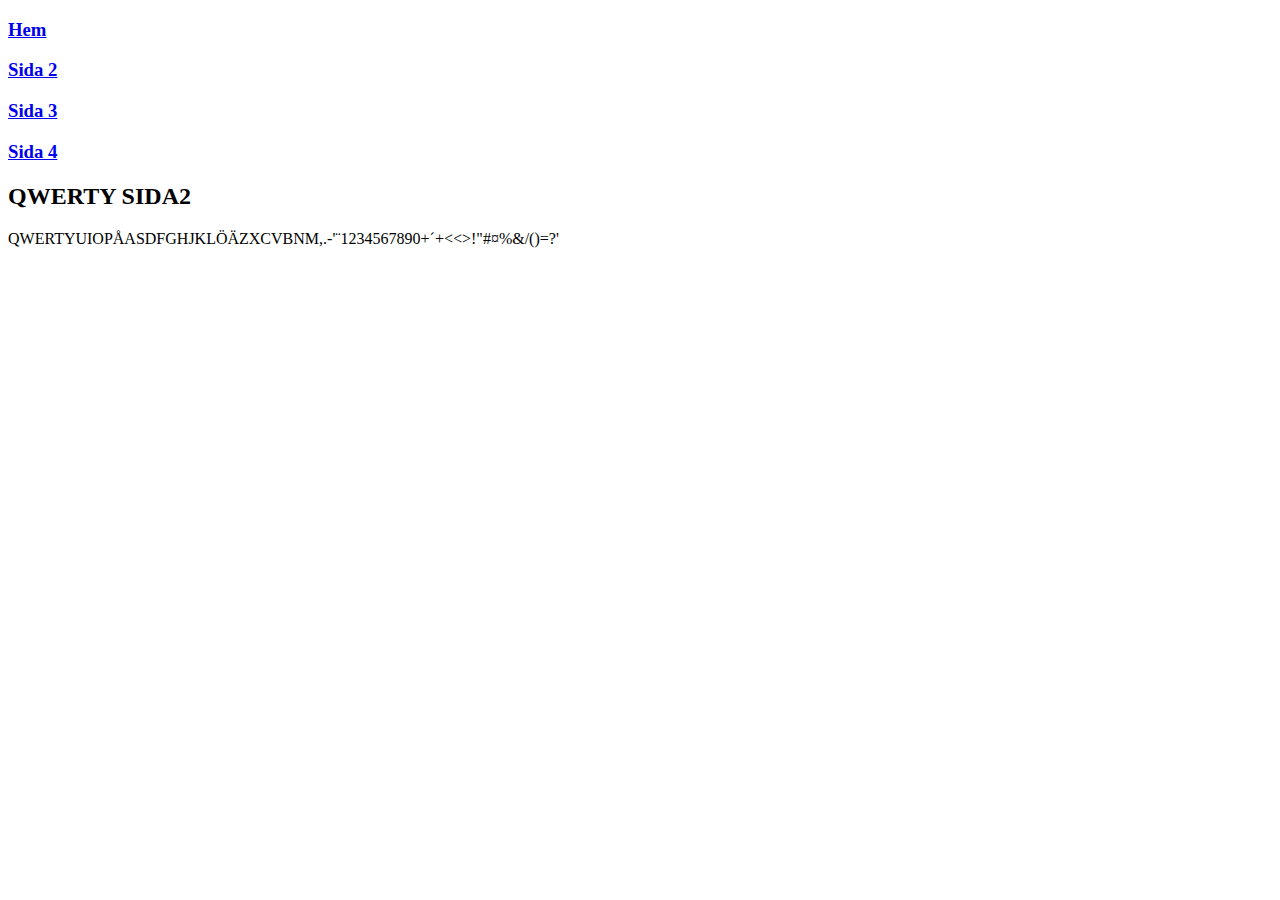
<file: Sida2.html>
<!DOCTYPE html>
<html>
	<head>
		<title>Sida 2h</title>
		<meta charset="UTF-8"> <!-- Låter HTML använda tecknerna ifrån det Svenska alfabetet, Åä och ö. -->
		<link rel="stylesheet" type="text/css" href="CSS/CSS.css"> <!-- Länkar till Css dokument. -->

	</head>
	<body>
		<nav>
			<a href="index.html"> <!-- Refererar till Startsidan/filen -->
				<h3 id="Main">Hem</h3>	
			</a>
			<a href="Sida2.html">
				<h3>Sida 2</h3>
			</a>
			<a href="Sida3.html">
				<h3>Sida 3</h3>
			</a>
			<a href="Sida4.html">
				<h3>Sida 4</h3>
			</a>
		</nav>

		<div class="Container">
			<h2>QWERTY SIDA2</h2>
			<p>
				QWERTYUIOPÅASDFGHJKLÖÄZXCVBNM,.-'¨1234567890+´+<<>!"#¤%&/()=?'
			</p>
		</div>
	</body>
</html>
</file>
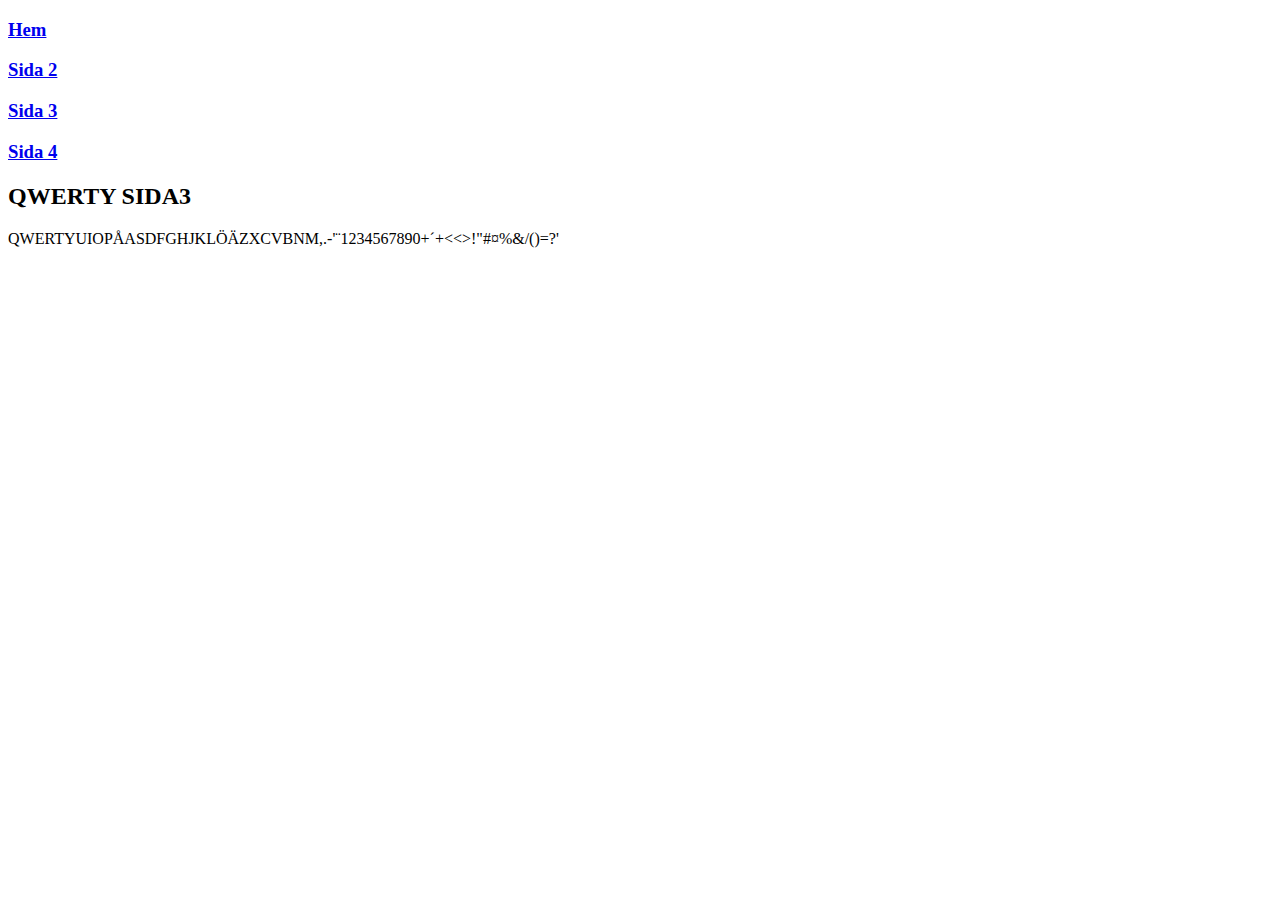
<file: Sida3.html>
<!DOCTYPE html>
<html>
	<head>
		<title>Sida 3</title>
		<meta charset="UTF-8"> <!-- Låter HTML använda tecknerna ifrån det Svenska alfabetet, Åä och ö. -->
		<link rel="stylesheet" type="text/css" href="CSS/CSS.css"> <!-- Länkar till Css dokument. -->

	</head>
	<body>
		<nav>
			<a href="index.html"> <!-- Refererar till Startsidan/filen -->
				<h3 id="Main">Hem</h3>	
			</a>
			<a href="Sida2.html">
				<h3>Sida 2</h3>
			</a>
			<a href="Sida3.html">
				<h3>Sida 3</h3>
			</a>
			<a href="Sida4.html">
				<h3>Sida 4</h3>
			</a>
		</nav>

		<div class="Container">
			<h2>QWERTY SIDA3</h2>
			<p>
				QWERTYUIOPÅASDFGHJKLÖÄZXCVBNM,.-'¨1234567890+´+<<>!"#¤%&/()=?'
			</p>
		</div>
	</body>
</html>
</file>
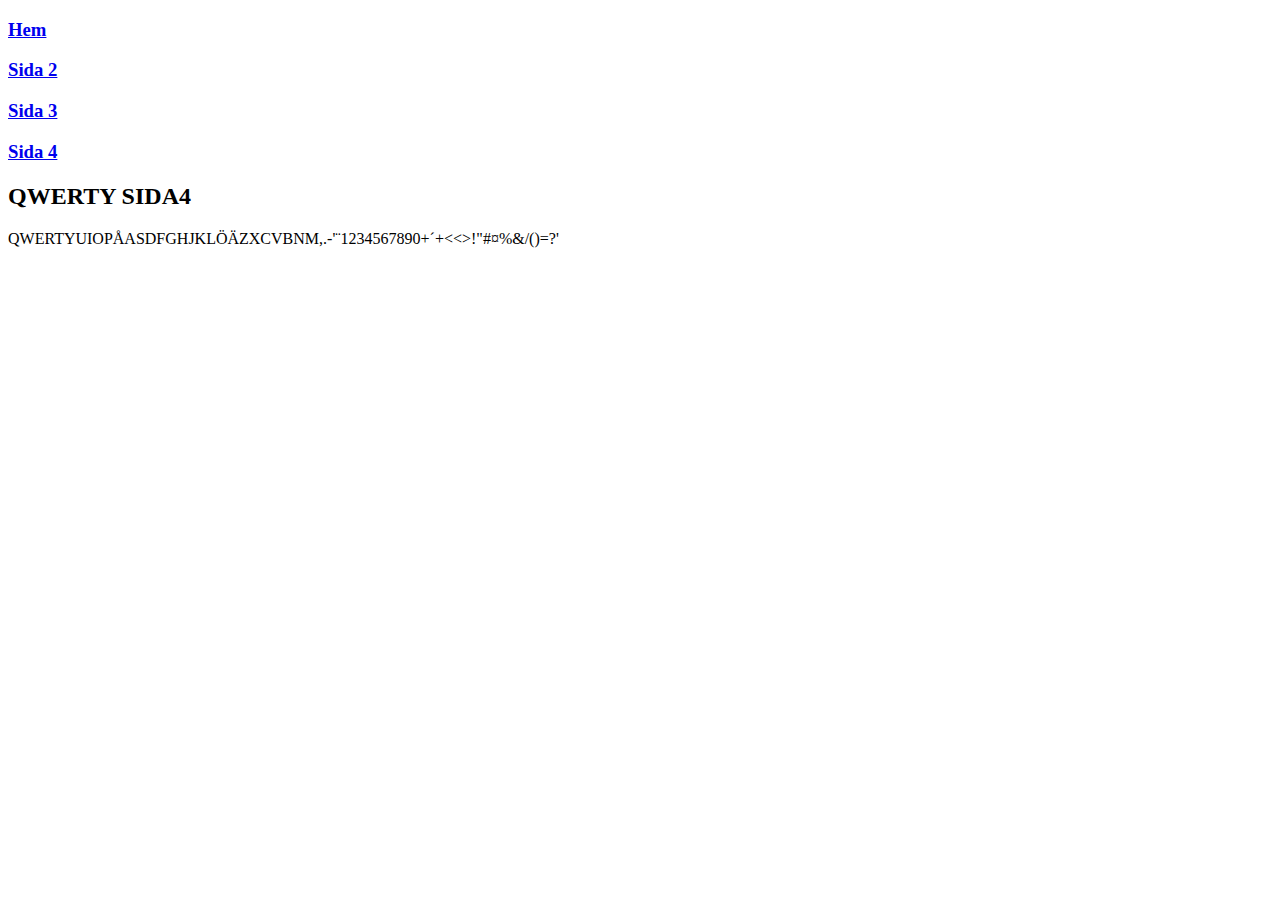
<file: Sida4.html>
<!DOCTYPE html>
<html>
	<head>
		<title>Sida 4</title>
		<meta charset="UTF-8"> <!-- Låter HTML använda tecknerna ifrån det Svenska alfabetet, Åä och ö. -->
		<link rel="stylesheet" type="text/css" href="CSS/CSS.css"> <!-- Länkar till Css dokument. -->

	</head>
	<body>
		<nav>
			<a href="index.html"> <!-- Refererar till Startsidan/filen -->
				<h3 id="Main">Hem</h3>	
			</a>
			<a href="Sida2.html">
				<h3>Sida 2</h3>
			</a>
			<a href="Sida3.html">
				<h3>Sida 3</h3>
			</a>
			<a href="Sida4.html">
				<h3>Sida 4</h3>
			</a>
		</nav>

		<div class="Container">
			<h2>QWERTY SIDA4</h2>
			<p>
				QWERTYUIOPÅASDFGHJKLÖÄZXCVBNM,.-'¨1234567890+´+<<>!"#¤%&/()=?'
			</p>
		</div>
	</body>
</html>
</file>
<file: CSS/CSS.css>
.Index{
	background-image: url(../files/IndexWallpaper.jpg); /* En bakgrundsbild som länkats till sidan */
	background-repeat: no-repeat; /* Får bakgrunden att inte repetera sig. Alltså endast 1 bild! */
	background-size:cover;
} 
 header {
	width: 100%;
	height: 50px;
}
.nav {
	float: right; /* Låter elementet flyta på högra delen utav websidan */
	display: block;
	width: 700px;
}
.nav li {
	font-size: 18px;
	display: inline-block;
	float: right;
	margin: 0 20px 0 15px;
	position: relative;
}
.nav li a {
	text-decoration: none;
	transition: color .5s ease .0s, font-size 0.8s ease 0s; /* Detta kommando deklarerar hur snabbt Nav-baren "Flyter" */
	color: yellow;
	text-shadow: 2px 2px 2px black; /* Skuggning på text */
	font-family: 'Lobster', cursive; /* Font från nätet */
}
.nav li a:hover { /* Här anges vad som skall ske när man drar musen över Nav-baren */
	font-size: 35px;
	color:orange;
}
.Container1 {
	width: 570px;
	height: 500px;
	display: block;
	text-align: center;
	position: static; ;
	margin: 9% auto 0 auto;
	padding: 12% auto 0 auto;
	font-family: 'Kaushan Script', cursive; /* Font från nätet */
}
#MainContent1{
	font-size: 50px;
	color: rgb(207, 250, 241);
	text-shadow: 2px 2px 2px black;
	transition: color .2s ease .0s, font-size 0.8s ease 0s;
	padding: 10% 10% 10% 10%;

}

#MainContent1:hover {
	color: rgba(0,0,0,0.0);
	text-shadow: 0px 0px 0px;
	background-image: url(../files/Trollface.png);
	background-size: 180px;
	background-position: center;
	background-repeat: no-repeat;
	cursor: default;
	
}

/* Här börjar Coola saker sidan */

.Coolasaker {
	background-image: url(../files/Coolasaker.gif);
	background-repeat: repeat;
	background-position:initial; 
	background-size: 100%;
	position: fixed;

}
.Coolasaker header {
	float: left; /* Låter elementet flyta på högra delen utav websidan */
	height: 500px;
	width: 350px;
	background-color: rgba(0,0,0,0.5);
	border-radius: 35px;

}
.Coolasaker nav {
	float: left;
	height: 500px;
	width: 1000px;

}
.Coolasaker nav ul {
	margin: 200 0px 0px 0px;
	color:black;
}
.Coolasaker nav li {
	font-size: 30px;
	list-style-type: none;
	margin: 0 20px 0 15px;
	position: static;
}
.Coolasaker nav li {
	margin: 50px 0 50px 0;
}
.Coolasaker nav li a {
	text-decoration: none;
	transition: color .1s ease .0s, font-size 0.1s ease 0s; /* Detta kommando deklarerar hur snabbt Nav-baren "Flyter" */
	color: yellow;
	text-shadow: 2px 2px 2px black; /* Skuggning på text */
	font-family: 'Lobster', cursive; /* Font från nätet */

}
.Coolasaker a:hover { /* Här anges vad som skall ske när man drar musen över Nav-baren */
	font-size: 50px;
	color:orange;
}
#Hodor:hover {
	font-size: 80px;
}
.Container2 {
	width: 10px;
	height: 10px;
	position: fixed;
	float: left;
}
.Container2:hover {
	background-image: url(../files/quickscope.gif);
	background-size: 100%;
	width: 100%;
	height: 100%;
	background-repeat: no-repeat;
	transition: height 0s;
	cursor: crosshair;
}

/* Här börjar Info sidan */

.Info {
	background-image: url(http://p1.pichost.me/i/9/1320488.jpg);
	background-repeat: no-repeat;
	background-size:cover;
}
.infonav a {
	color:orange;
}
.infonav a:hover  {
	color:yellow;
}
.Container3 {
	height: 50%;
	width: 99%;
	position: fixed;
	text-align: center;
}
.Wrapper {
	height: 500px;
	width: 500px;
	background-color: rgba(255,255,255,0.7);
	position: fixed;
	margin: 2% 0% 0% 37%;
	border-radius: 35px;
	border: 20px;
	border-color: white;
	box-shadow: 2px 2px 50px white;
	font-family: 'Poiret One', cursive;
}
#MainContent3 {
	margin: 50px;
}
</file>
